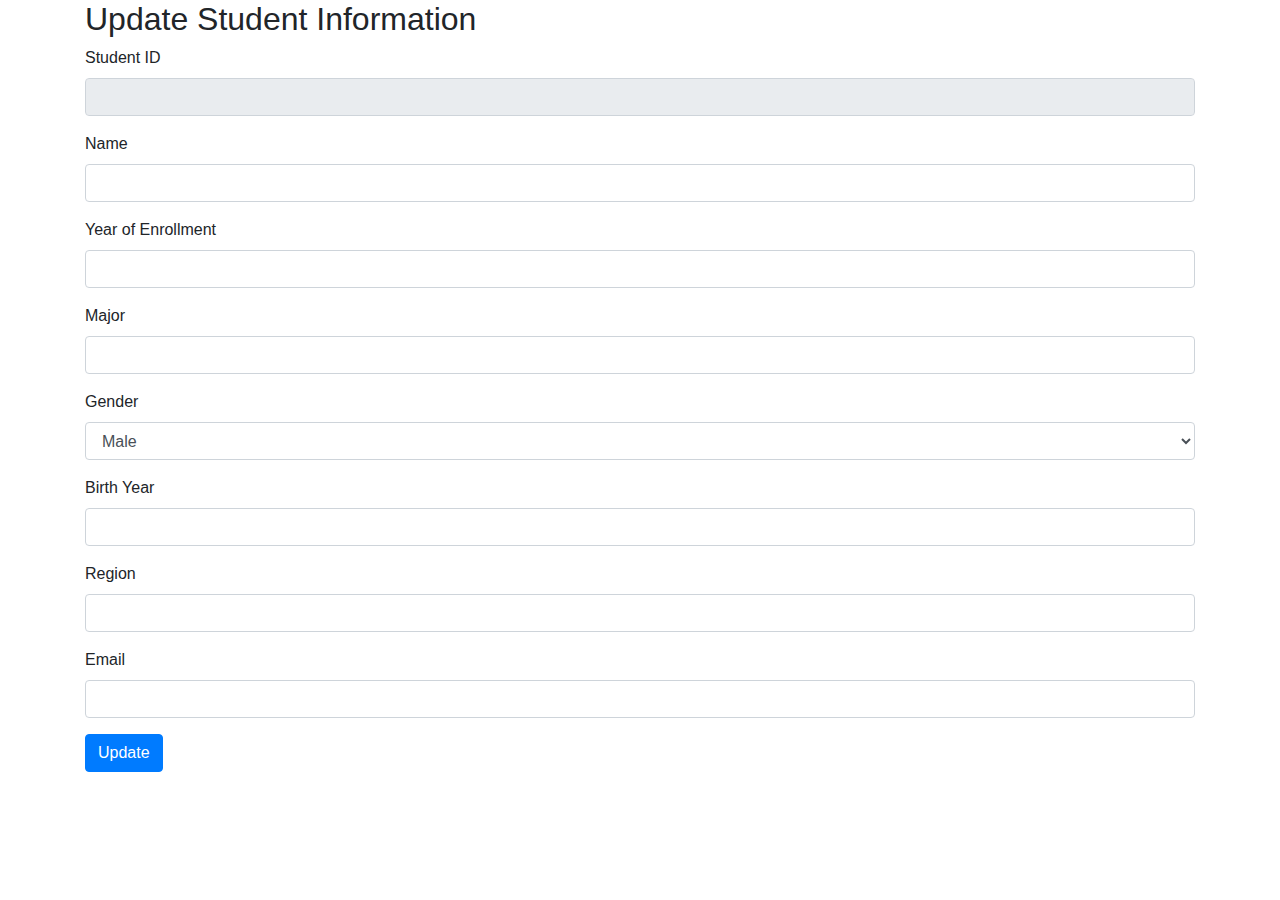
<file: templates/update_student.html>
<!DOCTYPE html>
<html lang="en">
<head>
    <meta charset="UTF-8">
    <meta name="viewport" content="width=device-width, initial-scale=1.0">
    <title>Update Student</title>
    <link rel="stylesheet" href="https://stackpath.bootstrapcdn.com/bootstrap/4.5.2/css/bootstrap.min.css">
</head>
<body>
    <div class="container">
        <h2>Update Student Information</h2>
        <form method="POST">
            <div class="form-group">
                <label for="student_id">Student ID</label>
                <input type="text" class="form-control" id="student_id" name="student_id" required readonly>
            </div>
            <div class="form-group">
                <label for="name">Name</label>
                <input type="text" class="form-control" id="name" name="name" required>
            </div>
            <div class="form-group">
                <label for="year_of_enrollment">Year of Enrollment</label>
                <input type="text" class="form-control" id="year_of_enrollment" name="year_of_enrollment" required>
            </div>
            <div class="form-group">
                <label for="major">Major</label>
                <input type="text" class="form-control" id="major" name="major" required>
            </div>
            <div class="form-group">
                <label for="gender">Gender</label>
                <select class="form-control" id="gender" name="gender" required>
                    <option value="Male">Male</option>
                    <option value="Female">Female</option>
                    <option value="Other">Other</option>
                </select>
            </div>
            <div class="form-group">
                <label for="birth_year">Birth Year</label>
                <input type="text" class="form-control" id="birth_year" name="birth_year" required>
            </div>
            <div class="form-group">
                <label for="region">Region</label>
                <input type="text" class="form-control" id="region" name="region" required>
            </div>
            <div class="form-group">
                <label for="email">Email</label>
                <input type="email" class="form-control" id="email" name="email" required>
            </div>
            <button type="submit" class="btn btn-primary">Update</button>
        </form>
    </div>
</body>
</html>
</file>
